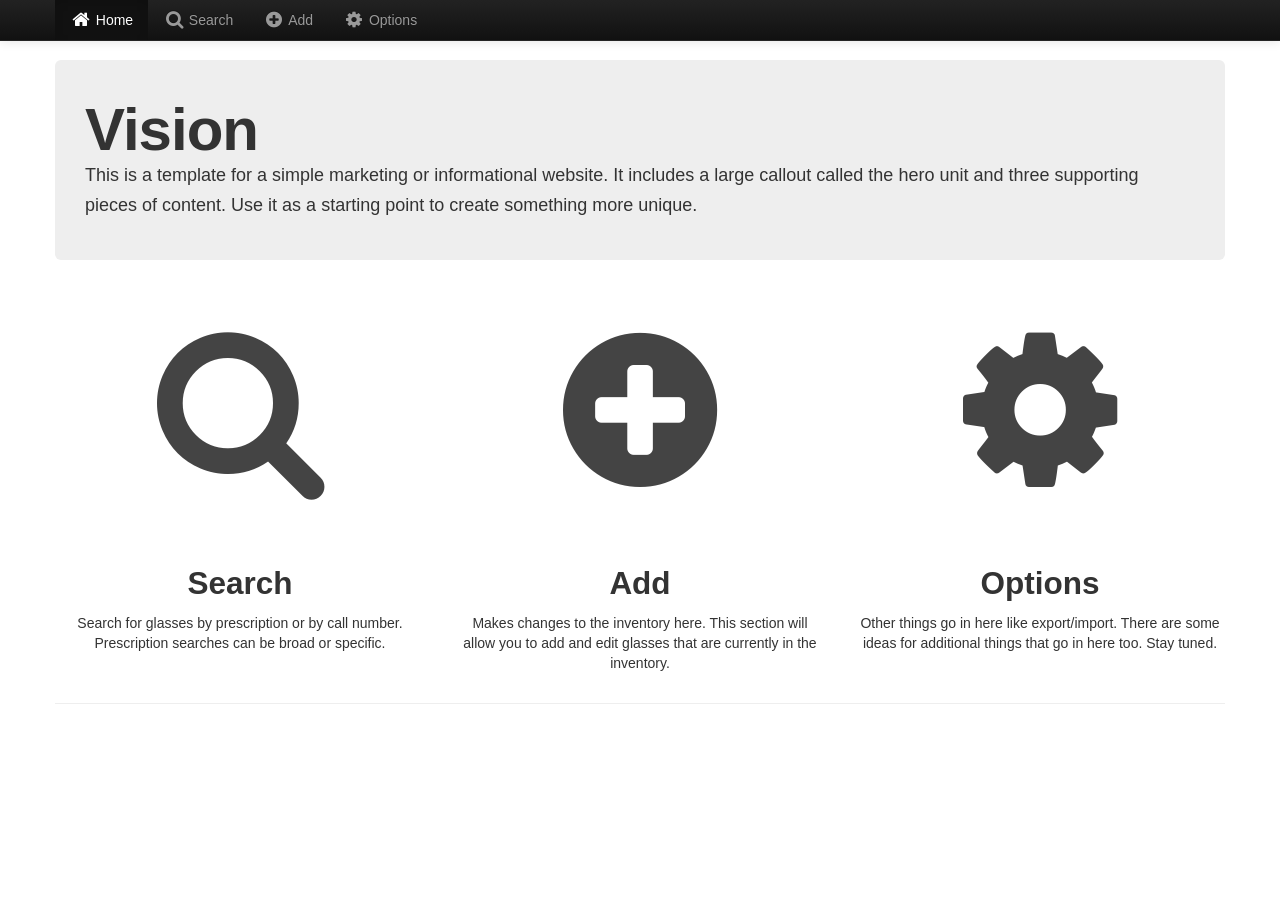
<file: app/Vision/assets/index.html>
<!DOCTYPE html>
<html lang="en"><head><meta http-equiv="Content-Type" content="text/html; charset=UTF-8">
    <meta charset="utf-8">
    <title>Vision</title>
    <meta name="viewport" content="width=device-width, initial-scale=1.0">
	
	<script data-main="js/main" src="js/libs/require/require.js"></script>

    <link href="css/bootstrap.css" rel="stylesheet">
	<link href="css/styles.css" rel="stylesheet">
	<link href="css/font-awesome.css" rel="stylesheet">
  </head>

  <body>

    <div class="navbar navbar-inverse navbar-fixed-top">
      <div class="navbar-inner">
        <div class="container">
          <a class="btn btn-navbar" data-toggle="collapse" data-target=".nav-collapse">
            <span class="icon-bar"></span>
            <span class="icon-bar"></span>
            <span class="icon-bar"></span>
          </a>
          <div class="nav-collapse collapse">
            <ul class="nav">
              <li id="nav_home"><a href="#"><i class="icon-home icon-large"></i> Home</a></li>
              <li id="nav_search"><a href="#search"><i class="icon-search icon-large"></i> Search</a></li>
              <li id="nav_add"><a href="#add"><i class="icon-plus-sign icon-large"></i> Add</a></li>
			  <li id="nav_options"><a href="#options"><i class="icon-cog icon-large"></i> Options</a></li>
            </ul>
          </div><!--/.nav-collapse -->
        </div>
      </div>
    </div>

    <div id="body" class="container"></div>
    
    <div id="footer" class="container">
        <hr />
    </div>
    
    <div id="helpModal" class="modal hide fade">
		<div class="modal-body">
		</div>
		<div class="modal-footer">
			<a href="#" data-dismiss="modal" class="btn">Close</a>
		</div>
	</div>
    
    <div id="errorModal" class="modal hide fade">
		<div class="modal-body">
			<h1 class="alert alert-error"><i class="icon-remove-sign"></i> Error</h1>
			<h3>Uh Oh...</h3>
			<h5>Something unexpected happened here. You probably hit a bug. Please let someone 
				know and we'll look into fixing it!</h5>
		</div>
		<div class="modal-footer">
			<a href="#" data-dismiss="modal" class="btn">Close</a>
		</div>
	</div>

</body></html>
</file>
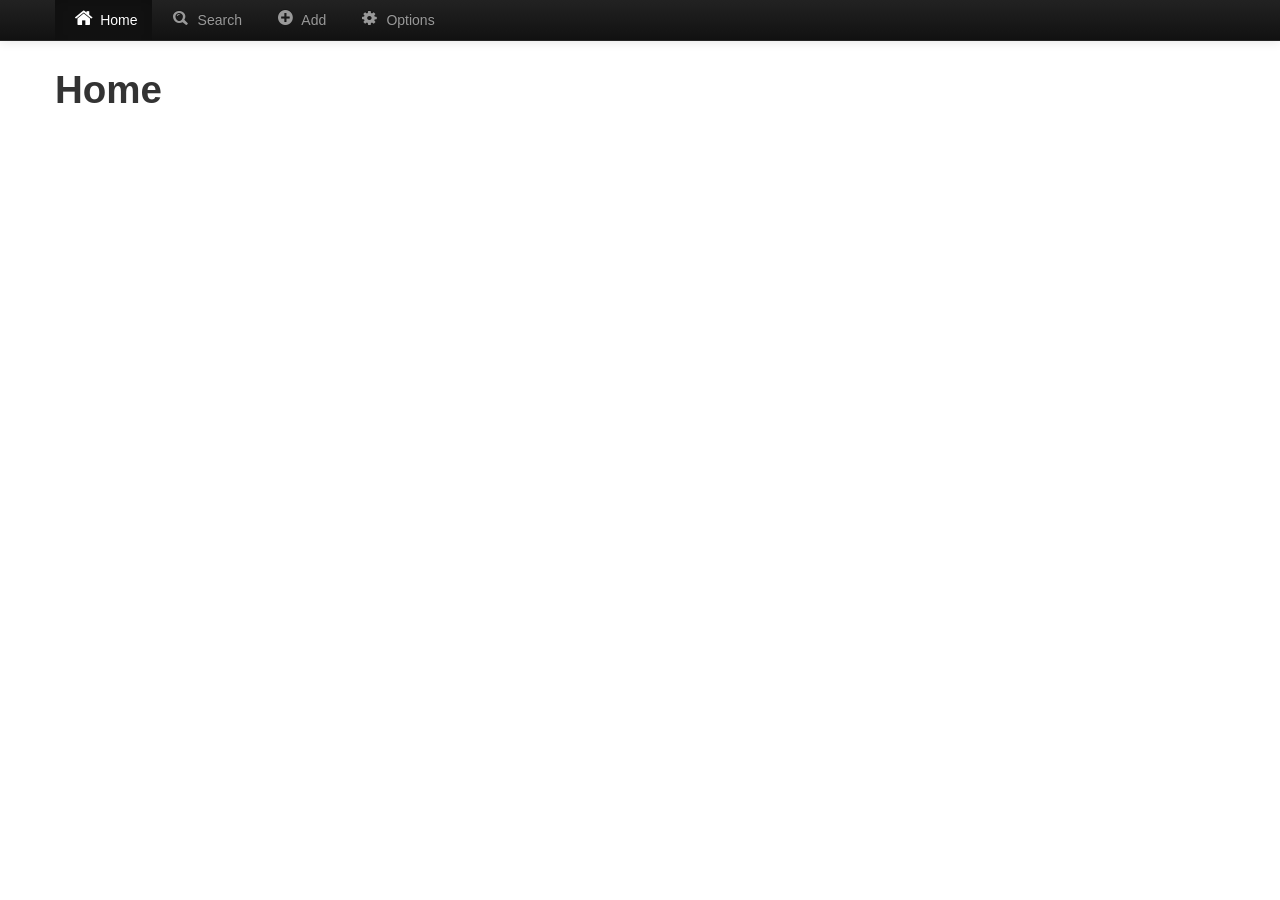
<file: Server/android/Vision/assets/index.html>
<!DOCTYPE html>
<html lang="en"><head><meta http-equiv="Content-Type" content="text/html; charset=UTF-8">
    <meta charset="utf-8">
    <title>Vision</title>
    <meta name="viewport" content="width=device-width, initial-scale=1.0">
	
	<script data-main="js/main" src="js/libs/require/require.js"></script>

    <link href="css/bootstrap.css" rel="stylesheet">
	<link href="css/styles.css" rel="stylesheet">
	<link href="css/font-awesome.css" rel="stylesheet">
  </head>

  <body>

    <div class="navbar navbar-inverse navbar-fixed-top">
      <div class="navbar-inner">
        <div class="container">
          <a class="btn btn-navbar" data-toggle="collapse" data-target=".nav-collapse">
            <span class="icon-bar"></span>
            <span class="icon-bar"></span>
            <span class="icon-bar"></span>
          </a>
          <div class="nav-collapse collapse">
            <ul class="nav">
              <li class="active"><a href="#"><i class="icon-home icon-large"></i> Home</a></li>
              <li><a href="#search"><i class="icon-search icon-large"></i> Search</a></li>
              <li><a href="#add"><i class="icon-plus-sign icon-large"></i> Add</a></li>
			  <li><a href="#options"><i class="icon-cog icon-large"></i> Options</a></li>
            </ul>
          </div><!--/.nav-collapse -->
        </div>
      </div>
    </div>

    <div id="body" class="container"></div>

</body><style type="text/css"></style></html>
</file>
<file: app/Vision/assets/css/styles.css>
/**** Home ****/
.home_hero {
	padding: 30px;
}

.home_feature {
	text-align: center;
	padding-top: 30px;
}

.home_feature a {
	color: #444;
	text-decoration: none;
}

.home_feature h2 {
	padding-top: 50px;
}

.home_feature_icon {
	font-size: 180px;
	cursor: pointer;
}

@media ( max-width : 979px) {
	.home_feature_icon {
		font-size: 90px;
	}
	.home_feature h2 {
		padding-top: 10px;
	}
}

/**** Shared ****/
.rx_form {
	width: 480px;
}

.rx_form div {
	width: 80px;
	height: 45px;
	font-size: 1.5em;
	float: left;
}

.rx_form input[type=text] {
	width: 60px;
	font-size: 1em;
}

@media ( min-width : 979px) {
	body {
		padding-top: 60px;
	}
}

.well {
	background-color: #fafafa;
}
</file>
<file: Server/android/Vision/assets/css/styles.css>
@media ( min-width : 979px) {
	body {
		padding-top: 60px;
	}
}

.rx_form {
	width: 480px;
}

.rx_form div {
	width: 80px;
	height: 45px;
	font-size: 1.5em;
	float: left;
}

.rx_form input[type=text] {
	width: 60px;
	font-size: 1em;
}
</file>
